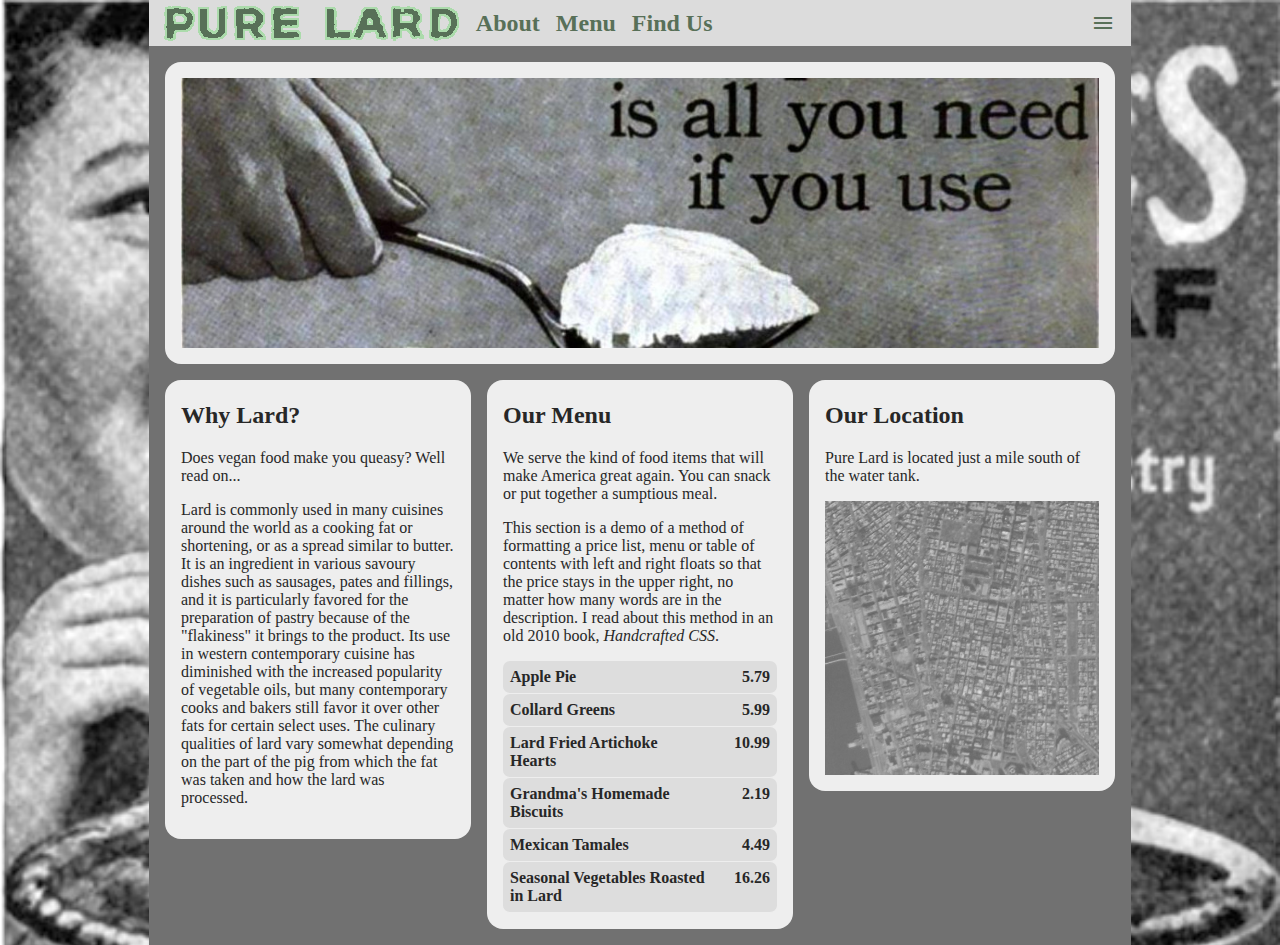
<file: index.html>
<!DOCTYPE html>
<html lang="en">
<head>
  <meta charset="UTF-8">
  <meta name="viewport" content="width=device-width, initial-scale=1.0">
  <title>Pure Lard</title>
  <!-- Google font for icons -->
  <link href="https://fonts.googleapis.com/icon?family=Material+Icons"
    rel="stylesheet"> <!-- for icon font https://material.io/icons/ -->
  <link rel="stylesheet" href="css/index.css">
  <script src="js/index.js"></script>
</head>

<body>
<nav>
  <div class="mobile">
    <a href="#top"><i class="material-icons">home</i></a>
    <a href="#about"><i class="material-icons">help</i></a>
    <a href="#menu"><i class="material-icons">restaurant_menu</i></a> 
    <a href="#location"><i class="material-icons">directions</i></a>
    <!-- <a href="https://bobsol.github.io/nov10ex/"> -->
    <a onclick="toggleNav()" href="javascript:void(0);">
      <i class="material-icons">menu</i></a>
  </div> <!--mobile-->
  <div class="desk">
    <a href="#top"><img src="media/pl-logo.png" alt="Pure Lard"></a>
    <div>
      <a href="#about">About</a>
      <a href="#menu">Menu</a>
      <a href="#location">Find Us</a>
      <a onclick="toggleNav()" href="javascript:void(0);">
	<i class="material-icons">menu</i></a>
    </div>
  </div> <!--desk-->
  <div id="mobileList" class="mL"> 
    <a href="https://bobsol.github.io/nov10ex/">
      fluid layouts</a>
    <a href="https://bobsol.github.io/MobileFirstGallery/">
      mobile first gallery</a>
    <a href="domanimate/">
      dom animation</a>
  </div> <!--mobileList-->
</nav>
<main class="clear">
  <section class="jumbo">
    <div class="spacer" id="top"></div>
    <img class="mobile" src="media/pl-logo.png" alt="Pure Lard"></a>
    <img src="media/all-you-need.jpg" alt="all you need is">
  </section>
  <section>
    <div class="spacer" id="about"></div>
    <h2>Why Lard?</h2>
    <p>Does vegan food make you queasy? Well read on...</p>
    <p>Lard is commonly used in many cuisines around the world as a
    cooking fat or shortening, or as a spread similar to butter. It
    is an ingredient in various savoury dishes such as sausages,
    pates and fillings, and it is particularly favored for the
    preparation of pastry because of the "flakiness" it brings to
    the product. Its use in western contemporary cuisine has
    diminished with the increased popularity of vegetable oils, but
    many contemporary cooks and bakers still favor it over other
    fats for certain select uses. The culinary qualities of lard
    vary somewhat depending on the part of the pig from which the
    fat was taken and how the lard was processed.</p><!--fill from
    wikipedia -->
  </section>
  <section>
    <div class="spacer" id="menu"></div>
    <h2>Our Menu</h2>
    <p>We serve the kind of food items that will make
    America great again.  You can snack or put together a sumptious meal.</p>
    
    <p>This section is a demo of a method of formatting a price list, menu or
    table of contents with left and right floats so that the price stays in the
    upper right, no matter how many words are in the description. I read about
    this method in an old 2010 book, <cite>Handcrafted CSS</cite>.</p>
    <ul class="r_menu">
      <li><span>Apple Pie</span><em>5.79</em></li>
      <li><span>Collard Greens</span><em>5.99</em></li>
      <li><span>Lard Fried Artichoke Hearts</span><em>10.99</em></div></li>
      <li><span>Grandma's Homemade Biscuits</span><em>2.19</em></div></li>
      <li><span>Mexican Tamales</span><em>4.49</em></div></li>
      <li><span>Seasonal Vegetables Roasted in Lard</span>
	<em>16.26</em></div></li>
    </ul>
  </section>
  <section>
    <div class="spacer" id="location"></div>
    <h2>Our Location</h2>
    <p>Pure Lard is located just a mile south of the water tank.</p>
    <img src="media/nyc-space.jpg" alt="map of lower nyc from spaaaaace">
  </section>
</main>
</body>
</html>
</file>
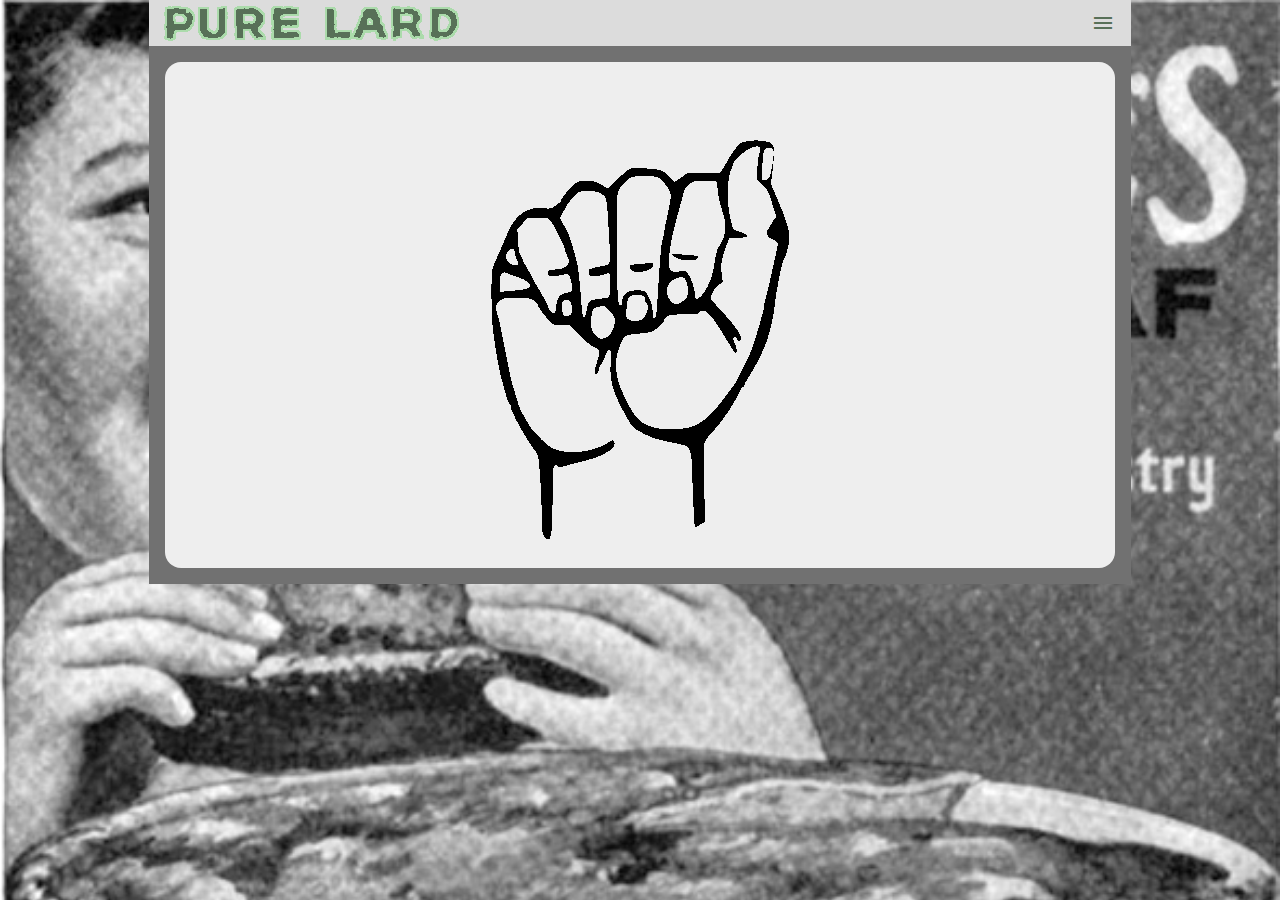
<file: domanimate/index.html>
<!DOCTYPE html>
<html lang="en">
<head>
  <meta charset="UTF-8">
  <meta name="viewport" content="width=device-width, initial-scale=1.0">
  <title>DOM Animation</title>
  <!-- Google font for icons -->
  <link href="https://fonts.googleapis.com/icon?family=Material+Icons"
    rel="stylesheet"> <!-- for icon font https://material.io/icons/ -->
  <link rel="stylesheet" href="../css/index.css">
  <link rel="stylesheet" href="../css/domanimate.css">
  <script src="../js/index.js"></script>
</head>
<body>
<nav>
  <div class="mobile">
    <a href=".."><i class="material-icons">home</i></a>
    <a onclick="toggleNav()" href="javascript:void(0);">
      <i class="material-icons">menu</i></a>
  </div> <!--mobile-->
  <div class="desk">
    <a href=".."><img src="../media/pl-logo.png" alt="Pure Lard"></a>
    <div>
      <a onclick="toggleNav()" href="javascript:void(0);">
	<i class="material-icons">menu</i></a>
    </div>
  </div> <!--desk-->
  <div id="mobileList" class="mL"> 
    <a href="https://bobsol.github.io/nov10ex/">
      fluid layouts</a>
    <a href="https://bobsol.github.io/MobileFirstGallery/">
      mobile first gallery</a>
    <a href=".">
      dom animation</a>
  </div> <!--mobileList-->
</nav>
<main class="clear">
  <section class="jumbo">
    <p id="my">This is an example of amimating changes to the DOM.
    The elements are modified one by one.</p>
    <div class="wrapper clear">
      <img id="a" alt="A" src="../media/a.png">
      <img id="b" alt="B" src="../media/b.png">
    </div>
  </section>
</main>
<script src="../js/domanimate.js"></script>
</body>
</html>
</file>
<file: css/index.css>
html,body {
     margin: 0;
     padding: 0;
     height: 100%;
}

body {
    background-color: #717171;
    color: #272727;
    font-size: 16px
}

nav, div, a, section, main {
    box-sizing: border-box;
    margin: 0;
}

/* Sheldon, please explain clearfix. */
.clear:after {
    clear: both;
    content: "";
    display: table;
}

main {
    width: 100%;
    background-color: #717171;
    padding-bottom: 1rem;
    position: relative;
    top: 32px; /* magic number, three locations */
    z-index: -1; /* under the menu */
}

.spacer {
    height: 0;
    padding: 0;
    margin: 0;
    position: relative;
    top: -64px; /* magic number, plus margin, plus padding */
}

nav {
    background-color: #dcdcdc;
    position: fixed;
    width: 100%;
    height: 32px; /* magic number */
    margin: 0;
    padding: 4px 0;
    top: 0;
    
}

img {
    width:100%;
    /* get rid of 4 px under image 
    supposidly reserved for decenders */
    vertical-align: bottom;
}

.desk {
    display: none;
}

nav a {
    display: block;
    float: left;
    margin: 0;
    padding: 0 0 0 .8rem;
}

nav a:last-child {
    padding: 0 .8rem 0 0 ;
    float: right;
}

/* get rid of dotted outline  after click */
a:focus {
    outline: none;
}

/* mobile hamburger menu */
.mL {
    display: none;
}

.show {
    display: block;
}

#mobileList {
    position:fixed;
    top: 32px; /* that magic number */
    right: 0;
}

#mobileList a {
    float: right;
    clear: both;
    width: 100%;
    text-align: right;
    font-weight: 600;
    font-size:1.5rem;
    text-decoration: none;
    padding: 4px .8rem;
    border-top: 4px solid rgba(0,0,0,.3);
    background: rgba(255,255,255,.8);
}

/* https://material.io/icons/ */
nav a, .material-icons {
    color: #587058;
    vertical-align: bottom;
}

nav a:hover, .material-icons:hover {
    color: #abdbab;
}

section {
    background-color: #eee;
    margin: 1rem 1rem 0 1rem;
    padding: 1rem;
    border-radius: 1rem;
    float: left;
}

section h2 {
    margin-top: .25em;
}

.jumbo img:nth-child(2) {
    margin-bottom: 4px;
}

/*
    restaurant menu stuff
    from Handcrafted CSS, p. 12-13
*/
ul.r_menu {
    padding: 0;
    margin-bottom: 0;
}

ul.r_menu li {
    display: block;
    padding: 7px;
    border-bottom: 1px solid #eee;
    overflow: hidden;
    background-color: #ddd; 
    font-weight: 600;
    border-radius: 7px;
}

ul.r_menu li span {
    float: left;
    width: 75%;
}

ul.r_menu li em {
    float: right;
    font-style: normal;
    color: #272727;
}
/* end of restraunt menu */

/* tablet */
@media only screen and (min-width: 768px) {

    body {
	background-color: #ababab;
    }

    main, nav {
	width: 758px;
	left: 50%;
	-ms-transform: translate(-50%, 0); /* IE 9 */
	-webkit-transform: translate(-50%, 0); /* Safari */
	transform: translate(-50%, 0);
    }

    .mobile {
	display: none;
    }

    .desk {
	display: block;
    }

    /* magic numbers */
    main       { top: 46px; }
    nav        { height: 46px; }
    .spacer    { top: -78px; }
    #mobileList {top: 46px; }
    
    nav div div a {
	font-size: 1.5rem;
	font-weight: bold;
	text-decoration: none;
	line-height: 1;
	padding: 7px 0 0 1rem ;
    }

    nav a:last-child {
	padding: 7px 1rem 0 0;
    }


    /* stuf to show the sections two up */
    section {
	float: left;
	width: 355px;
	margin-right: 0;
	margin-bottom: 0;
    }

    section.jumbo, section:last-child {
	float: left;
	width: 726px;
	margin-right: 1rem;
    }
}

/* desktop */
@media only screen and (min-width: 992px) {
    body {
	background-image: url(../media/squires-background.jpg);
	background-size: cover;
	background-repeat: repeat;
    }

    main, nav {
	width: 982px;
    }

    /* stuf to show the sections three up */
    section, section:last-child {
	width: 306px;
    }

    section.jumbo {
	width: 950px;
    }

}
</file>
<file: css/domanimate.css>
p, li {
    visibility: hidden;
    font-weight: 600;
}

ul {
    padding: 0;
    list-style-position: inside;
}

main img {
    display: block;
}

#b {
    position: absolute;
    top: 0;
    opacity: 0;
}

.wrapper {
  position: relative;
  max-width: 323px;
  margin: 0 auto 0 auto;
  clear: both;
}
</file>
